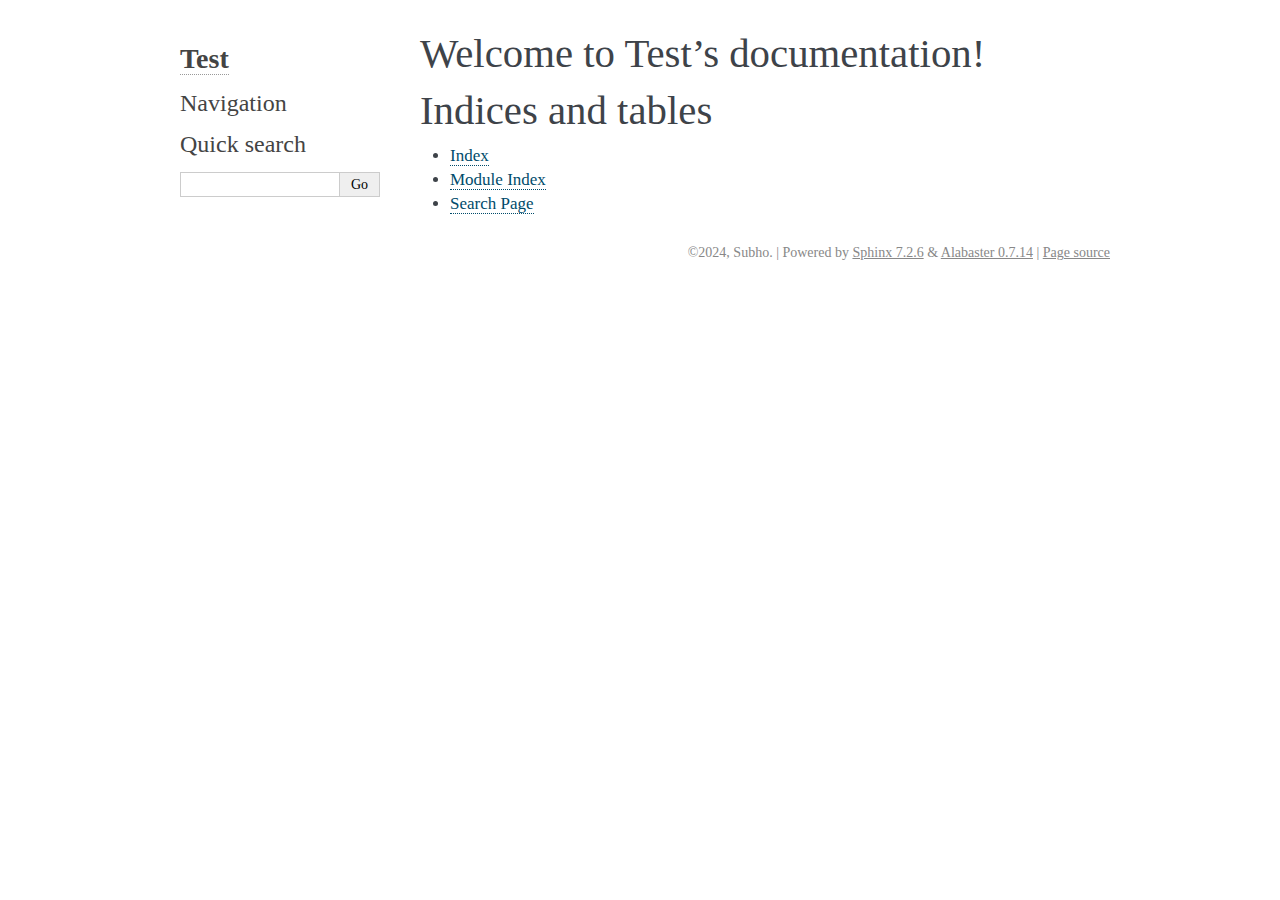
<file: index.html>
<!DOCTYPE html>

<html lang="en" data-content_root="./">
  <head>
    <meta charset="utf-8" />
    <meta name="viewport" content="width=device-width, initial-scale=1.0" /><meta name="viewport" content="width=device-width, initial-scale=1" />

    <title>Welcome to Test’s documentation! &#8212; Test  documentation</title>
    <link rel="stylesheet" type="text/css" href="_static/pygments.css?v=4f649999" />
    <link rel="stylesheet" type="text/css" href="_static/alabaster.css?v=1092348f" />
    <script src="_static/documentation_options.js?v=5929fcd5"></script>
    <script src="_static/doctools.js?v=888ff710"></script>
    <script src="_static/sphinx_highlight.js?v=dc90522c"></script>
    <link rel="index" title="Index" href="genindex.html" />
    <link rel="search" title="Search" href="search.html" />
   
  <link rel="stylesheet" href="_static/custom.css" type="text/css" />
  
  
  <meta name="viewport" content="width=device-width, initial-scale=0.9, maximum-scale=0.9" />

  </head><body>
  

    <div class="document">
      <div class="documentwrapper">
        <div class="bodywrapper">
          

          <div class="body" role="main">
            
  <section id="welcome-to-test-s-documentation">
<h1>Welcome to Test’s documentation!<a class="headerlink" href="#welcome-to-test-s-documentation" title="Link to this heading">¶</a></h1>
<div class="toctree-wrapper compound">
</div>
</section>
<section id="indices-and-tables">
<h1>Indices and tables<a class="headerlink" href="#indices-and-tables" title="Link to this heading">¶</a></h1>
<ul class="simple">
<li><p><a class="reference internal" href="genindex.html"><span class="std std-ref">Index</span></a></p></li>
<li><p><a class="reference internal" href="py-modindex.html"><span class="std std-ref">Module Index</span></a></p></li>
<li><p><a class="reference internal" href="search.html"><span class="std std-ref">Search Page</span></a></p></li>
</ul>
</section>


          </div>
          
        </div>
      </div>
      <div class="sphinxsidebar" role="navigation" aria-label="main navigation">
        <div class="sphinxsidebarwrapper">
<h1 class="logo"><a href="#">Test</a></h1>








<h3>Navigation</h3>

<div class="relations">
<h3>Related Topics</h3>
<ul>
  <li><a href="#">Documentation overview</a><ul>
  </ul></li>
</ul>
</div>
<div id="searchbox" style="display: none" role="search">
  <h3 id="searchlabel">Quick search</h3>
    <div class="searchformwrapper">
    <form class="search" action="search.html" method="get">
      <input type="text" name="q" aria-labelledby="searchlabel" autocomplete="off" autocorrect="off" autocapitalize="off" spellcheck="false"/>
      <input type="submit" value="Go" />
    </form>
    </div>
</div>
<script>document.getElementById('searchbox').style.display = "block"</script>








        </div>
      </div>
      <div class="clearer"></div>
    </div>
    <div class="footer">
      &copy;2024, Subho.
      
      |
      Powered by <a href="http://sphinx-doc.org/">Sphinx 7.2.6</a>
      &amp; <a href="https://github.com/sphinx-doc/alabaster">Alabaster 0.7.14</a>
      
      |
      <a href="_sources/index.rst.txt"
          rel="nofollow">Page source</a>
    </div>

    

    
  </body>
</html>
</file>
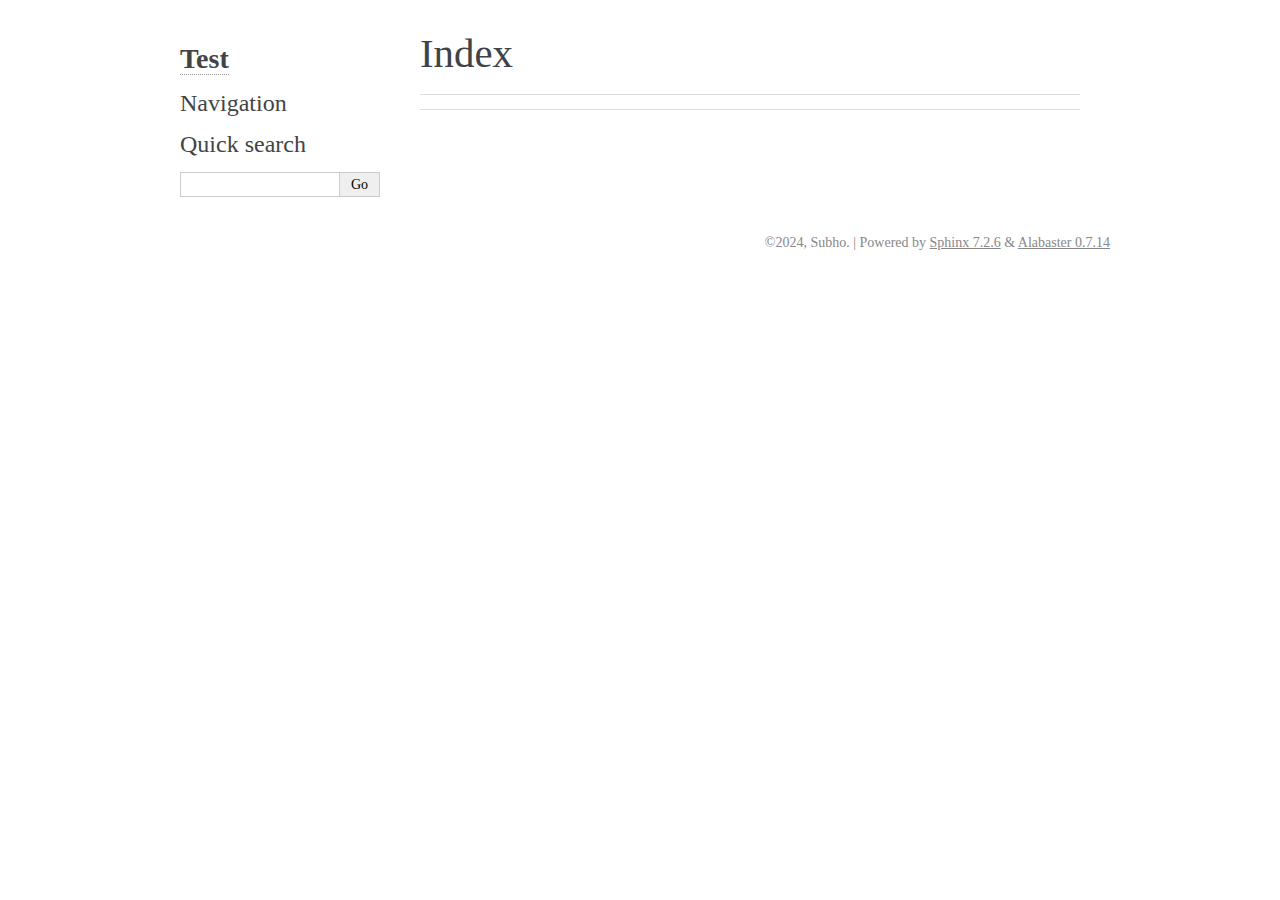
<file: genindex.html>
<!DOCTYPE html>

<html lang="en" data-content_root="./">
  <head>
    <meta charset="utf-8" />
    <meta name="viewport" content="width=device-width, initial-scale=1.0" />
    <title>Index &#8212; Test  documentation</title>
    <link rel="stylesheet" type="text/css" href="_static/pygments.css?v=4f649999" />
    <link rel="stylesheet" type="text/css" href="_static/alabaster.css?v=1092348f" />
    <script src="_static/documentation_options.js?v=5929fcd5"></script>
    <script src="_static/doctools.js?v=888ff710"></script>
    <script src="_static/sphinx_highlight.js?v=dc90522c"></script>
    <link rel="index" title="Index" href="#" />
    <link rel="search" title="Search" href="search.html" />
   
  <link rel="stylesheet" href="_static/custom.css" type="text/css" />
  
  
  <meta name="viewport" content="width=device-width, initial-scale=0.9, maximum-scale=0.9" />

  </head><body>
  

    <div class="document">
      <div class="documentwrapper">
        <div class="bodywrapper">
          

          <div class="body" role="main">
            

<h1 id="index">Index</h1>

<div class="genindex-jumpbox">
 
</div>


          </div>
          
        </div>
      </div>
      <div class="sphinxsidebar" role="navigation" aria-label="main navigation">
        <div class="sphinxsidebarwrapper">
<h1 class="logo"><a href="index.html">Test</a></h1>








<h3>Navigation</h3>

<div class="relations">
<h3>Related Topics</h3>
<ul>
  <li><a href="index.html">Documentation overview</a><ul>
  </ul></li>
</ul>
</div>
<div id="searchbox" style="display: none" role="search">
  <h3 id="searchlabel">Quick search</h3>
    <div class="searchformwrapper">
    <form class="search" action="search.html" method="get">
      <input type="text" name="q" aria-labelledby="searchlabel" autocomplete="off" autocorrect="off" autocapitalize="off" spellcheck="false"/>
      <input type="submit" value="Go" />
    </form>
    </div>
</div>
<script>document.getElementById('searchbox').style.display = "block"</script>








        </div>
      </div>
      <div class="clearer"></div>
    </div>
    <div class="footer">
      &copy;2024, Subho.
      
      |
      Powered by <a href="http://sphinx-doc.org/">Sphinx 7.2.6</a>
      &amp; <a href="https://github.com/sphinx-doc/alabaster">Alabaster 0.7.14</a>
      
    </div>

    

    
  </body>
</html>
</file>
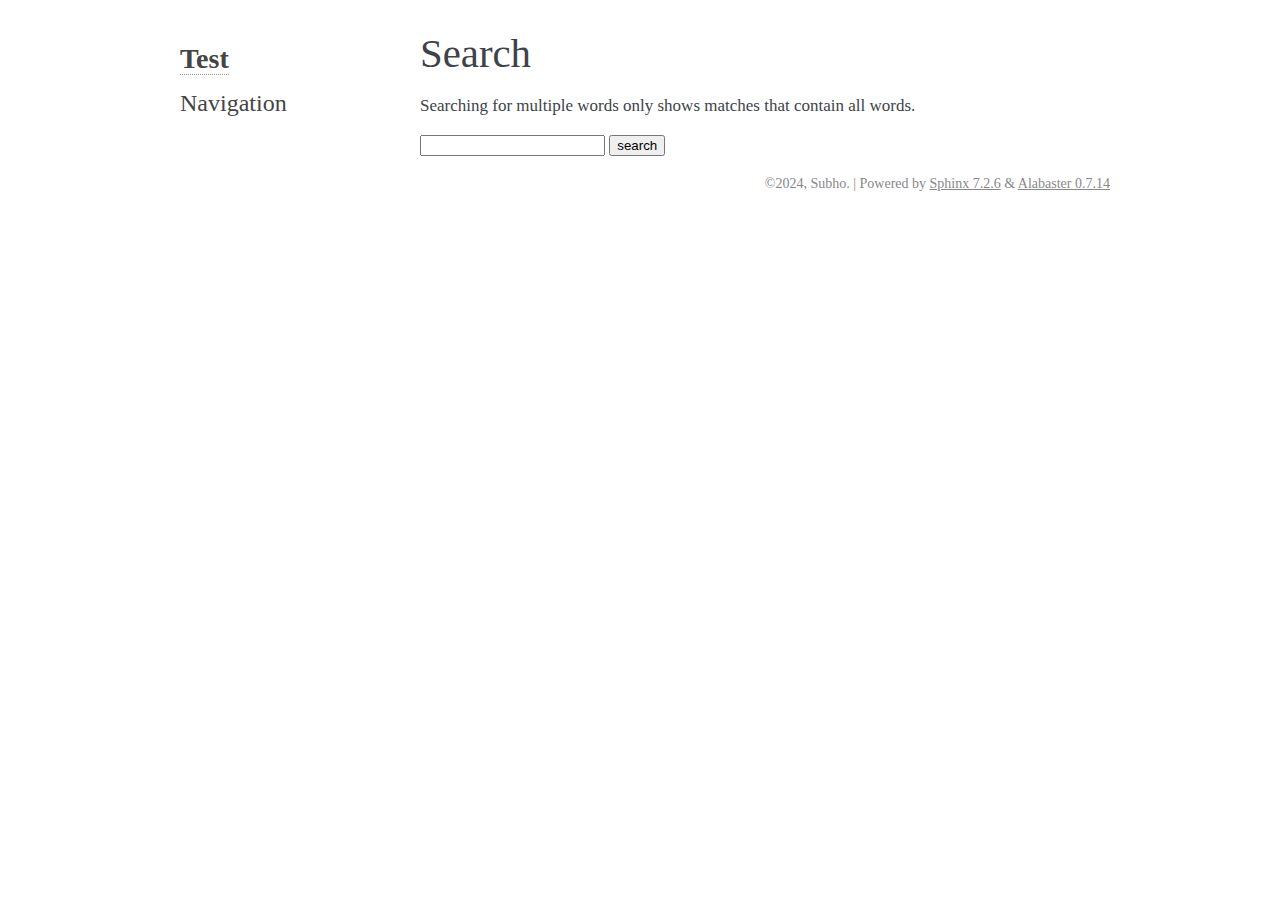
<file: search.html>
<!DOCTYPE html>

<html lang="en" data-content_root="./">
  <head>
    <meta charset="utf-8" />
    <meta name="viewport" content="width=device-width, initial-scale=1.0" />
    <title>Search &#8212; Test  documentation</title>
    <link rel="stylesheet" type="text/css" href="_static/pygments.css?v=4f649999" />
    <link rel="stylesheet" type="text/css" href="_static/alabaster.css?v=1092348f" />
    
    <script src="_static/documentation_options.js?v=5929fcd5"></script>
    <script src="_static/doctools.js?v=888ff710"></script>
    <script src="_static/sphinx_highlight.js?v=dc90522c"></script>
    <script src="_static/searchtools.js"></script>
    <script src="_static/language_data.js"></script>
    <link rel="index" title="Index" href="genindex.html" />
    <link rel="search" title="Search" href="#" />
  <script src="searchindex.js" defer></script>
  
   
  <link rel="stylesheet" href="_static/custom.css" type="text/css" />
  
  
  <meta name="viewport" content="width=device-width, initial-scale=0.9, maximum-scale=0.9" />


  </head><body>
  

    <div class="document">
      <div class="documentwrapper">
        <div class="bodywrapper">
          

          <div class="body" role="main">
            
  <h1 id="search-documentation">Search</h1>
  
  <noscript>
  <div class="admonition warning">
  <p>
    Please activate JavaScript to enable the search
    functionality.
  </p>
  </div>
  </noscript>
  
  
  <p>
    Searching for multiple words only shows matches that contain
    all words.
  </p>
  
  
  <form action="" method="get">
    <input type="text" name="q" aria-labelledby="search-documentation" value="" autocomplete="off" autocorrect="off" autocapitalize="off" spellcheck="false"/>
    <input type="submit" value="search" />
    <span id="search-progress" style="padding-left: 10px"></span>
  </form>
  
  
  
  <div id="search-results">
  
  </div>
  

          </div>
          
        </div>
      </div>
      <div class="sphinxsidebar" role="navigation" aria-label="main navigation">
        <div class="sphinxsidebarwrapper">
<h1 class="logo"><a href="index.html">Test</a></h1>








<h3>Navigation</h3>

<div class="relations">
<h3>Related Topics</h3>
<ul>
  <li><a href="index.html">Documentation overview</a><ul>
  </ul></li>
</ul>
</div>








        </div>
      </div>
      <div class="clearer"></div>
    </div>
    <div class="footer">
      &copy;2024, Subho.
      
      |
      Powered by <a href="http://sphinx-doc.org/">Sphinx 7.2.6</a>
      &amp; <a href="https://github.com/sphinx-doc/alabaster">Alabaster 0.7.14</a>
      
    </div>

    

    
  </body>
</html>
</file>
<file: _static/pygments.css>
pre { line-height: 125%; }
td.linenos .normal { color: inherit; background-color: transparent; padding-left: 5px; padding-right: 5px; }
span.linenos { color: inherit; background-color: transparent; padding-left: 5px; padding-right: 5px; }
td.linenos .special { color: #000000; background-color: #ffffc0; padding-left: 5px; padding-right: 5px; }
span.linenos.special { color: #000000; background-color: #ffffc0; padding-left: 5px; padding-right: 5px; }
.highlight .hll { background-color: #ffffcc }
.highlight { background: #f8f8f8; }
.highlight .c { color: #8f5902; font-style: italic } /* Comment */
.highlight .err { color: #a40000; border: 1px solid #ef2929 } /* Error */
.highlight .g { color: #000000 } /* Generic */
.highlight .k { color: #004461; font-weight: bold } /* Keyword */
.highlight .l { color: #000000 } /* Literal */
.highlight .n { color: #000000 } /* Name */
.highlight .o { color: #582800 } /* Operator */
.highlight .x { color: #000000 } /* Other */
.highlight .p { color: #000000; font-weight: bold } /* Punctuation */
.highlight .ch { color: #8f5902; font-style: italic } /* Comment.Hashbang */
.highlight .cm { color: #8f5902; font-style: italic } /* Comment.Multiline */
.highlight .cp { color: #8f5902 } /* Comment.Preproc */
.highlight .cpf { color: #8f5902; font-style: italic } /* Comment.PreprocFile */
.highlight .c1 { color: #8f5902; font-style: italic } /* Comment.Single */
.highlight .cs { color: #8f5902; font-style: italic } /* Comment.Special */
.highlight .gd { color: #a40000 } /* Generic.Deleted */
.highlight .ge { color: #000000; font-style: italic } /* Generic.Emph */
.highlight .ges { color: #000000 } /* Generic.EmphStrong */
.highlight .gr { color: #ef2929 } /* Generic.Error */
.highlight .gh { color: #000080; font-weight: bold } /* Generic.Heading */
.highlight .gi { color: #00A000 } /* Generic.Inserted */
.highlight .go { color: #888888 } /* Generic.Output */
.highlight .gp { color: #745334 } /* Generic.Prompt */
.highlight .gs { color: #000000; font-weight: bold } /* Generic.Strong */
.highlight .gu { color: #800080; font-weight: bold } /* Generic.Subheading */
.highlight .gt { color: #a40000; font-weight: bold } /* Generic.Traceback */
.highlight .kc { color: #004461; font-weight: bold } /* Keyword.Constant */
.highlight .kd { color: #004461; font-weight: bold } /* Keyword.Declaration */
.highlight .kn { color: #004461; font-weight: bold } /* Keyword.Namespace */
.highlight .kp { color: #004461; font-weight: bold } /* Keyword.Pseudo */
.highlight .kr { color: #004461; font-weight: bold } /* Keyword.Reserved */
.highlight .kt { color: #004461; font-weight: bold } /* Keyword.Type */
.highlight .ld { color: #000000 } /* Literal.Date */
.highlight .m { color: #990000 } /* Literal.Number */
.highlight .s { color: #4e9a06 } /* Literal.String */
.highlight .na { color: #c4a000 } /* Name.Attribute */
.highlight .nb { color: #004461 } /* Name.Builtin */
.highlight .nc { color: #000000 } /* Name.Class */
.highlight .no { color: #000000 } /* Name.Constant */
.highlight .nd { color: #888888 } /* Name.Decorator */
.highlight .ni { color: #ce5c00 } /* Name.Entity */
.highlight .ne { color: #cc0000; font-weight: bold } /* Name.Exception */
.highlight .nf { color: #000000 } /* Name.Function */
.highlight .nl { color: #f57900 } /* Name.Label */
.highlight .nn { color: #000000 } /* Name.Namespace */
.highlight .nx { color: #000000 } /* Name.Other */
.highlight .py { color: #000000 } /* Name.Property */
.highlight .nt { color: #004461; font-weight: bold } /* Name.Tag */
.highlight .nv { color: #000000 } /* Name.Variable */
.highlight .ow { color: #004461; font-weight: bold } /* Operator.Word */
.highlight .pm { color: #000000; font-weight: bold } /* Punctuation.Marker */
.highlight .w { color: #f8f8f8; text-decoration: underline } /* Text.Whitespace */
.highlight .mb { color: #990000 } /* Literal.Number.Bin */
.highlight .mf { color: #990000 } /* Literal.Number.Float */
.highlight .mh { color: #990000 } /* Literal.Number.Hex */
.highlight .mi { color: #990000 } /* Literal.Number.Integer */
.highlight .mo { color: #990000 } /* Literal.Number.Oct */
.highlight .sa { color: #4e9a06 } /* Literal.String.Affix */
.highlight .sb { color: #4e9a06 } /* Literal.String.Backtick */
.highlight .sc { color: #4e9a06 } /* Literal.String.Char */
.highlight .dl { color: #4e9a06 } /* Literal.String.Delimiter */
.highlight .sd { color: #8f5902; font-style: italic } /* Literal.String.Doc */
.highlight .s2 { color: #4e9a06 } /* Literal.String.Double */
.highlight .se { color: #4e9a06 } /* Literal.String.Escape */
.highlight .sh { color: #4e9a06 } /* Literal.String.Heredoc */
.highlight .si { color: #4e9a06 } /* Literal.String.Interpol */
.highlight .sx { color: #4e9a06 } /* Literal.String.Other */
.highlight .sr { color: #4e9a06 } /* Literal.String.Regex */
.highlight .s1 { color: #4e9a06 } /* Literal.String.Single */
.highlight .ss { color: #4e9a06 } /* Literal.String.Symbol */
.highlight .bp { color: #3465a4 } /* Name.Builtin.Pseudo */
.highlight .fm { color: #000000 } /* Name.Function.Magic */
.highlight .vc { color: #000000 } /* Name.Variable.Class */
.highlight .vg { color: #000000 } /* Name.Variable.Global */
.highlight .vi { color: #000000 } /* Name.Variable.Instance */
.highlight .vm { color: #000000 } /* Name.Variable.Magic */
.highlight .il { color: #990000 } /* Literal.Number.Integer.Long */
</file>
<file: _static/alabaster.css>
@import url("basic.css");

/* -- page layout ----------------------------------------------------------- */

body {
    font-family: Georgia, serif;
    font-size: 17px;
    background-color: #fff;
    color: #000;
    margin: 0;
    padding: 0;
}


div.document {
    width: 940px;
    margin: 30px auto 0 auto;
}

div.documentwrapper {
    float: left;
    width: 100%;
}

div.bodywrapper {
    margin: 0 0 0 220px;
}

div.sphinxsidebar {
    width: 220px;
    font-size: 14px;
    line-height: 1.5;
}

hr {
    border: 1px solid #B1B4B6;
}

div.body {
    background-color: #fff;
    color: #3E4349;
    padding: 0 30px 0 30px;
}

div.body > .section {
    text-align: left;
}

div.footer {
    width: 940px;
    margin: 20px auto 30px auto;
    font-size: 14px;
    color: #888;
    text-align: right;
}

div.footer a {
    color: #888;
}

p.caption {
    font-family: inherit;
    font-size: inherit;
}


div.relations {
    display: none;
}


div.sphinxsidebar a {
    color: #444;
    text-decoration: none;
    border-bottom: 1px dotted #999;
}

div.sphinxsidebar a:hover {
    border-bottom: 1px solid #999;
}

div.sphinxsidebarwrapper {
    padding: 18px 10px;
}

div.sphinxsidebarwrapper p.logo {
    padding: 0;
    margin: -10px 0 0 0px;
    text-align: center;
}

div.sphinxsidebarwrapper h1.logo {
    margin-top: -10px;
    text-align: center;
    margin-bottom: 5px;
    text-align: left;
}

div.sphinxsidebarwrapper h1.logo-name {
    margin-top: 0px;
}

div.sphinxsidebarwrapper p.blurb {
    margin-top: 0;
    font-style: normal;
}

div.sphinxsidebar h3,
div.sphinxsidebar h4 {
    font-family: Georgia, serif;
    color: #444;
    font-size: 24px;
    font-weight: normal;
    margin: 0 0 5px 0;
    padding: 0;
}

div.sphinxsidebar h4 {
    font-size: 20px;
}

div.sphinxsidebar h3 a {
    color: #444;
}

div.sphinxsidebar p.logo a,
div.sphinxsidebar h3 a,
div.sphinxsidebar p.logo a:hover,
div.sphinxsidebar h3 a:hover {
    border: none;
}

div.sphinxsidebar p {
    color: #555;
    margin: 10px 0;
}

div.sphinxsidebar ul {
    margin: 10px 0;
    padding: 0;
    color: #000;
}

div.sphinxsidebar ul li.toctree-l1 > a {
    font-size: 120%;
}

div.sphinxsidebar ul li.toctree-l2 > a {
    font-size: 110%;
}

div.sphinxsidebar input {
    border: 1px solid #CCC;
    font-family: Georgia, serif;
    font-size: 1em;
}

div.sphinxsidebar hr {
    border: none;
    height: 1px;
    color: #AAA;
    background: #AAA;

    text-align: left;
    margin-left: 0;
    width: 50%;
}

div.sphinxsidebar .badge {
    border-bottom: none;
}

div.sphinxsidebar .badge:hover {
    border-bottom: none;
}

/* To address an issue with donation coming after search */
div.sphinxsidebar h3.donation {
    margin-top: 10px;
}

/* -- body styles ----------------------------------------------------------- */

a {
    color: #004B6B;
    text-decoration: underline;
}

a:hover {
    color: #6D4100;
    text-decoration: underline;
}

div.body h1,
div.body h2,
div.body h3,
div.body h4,
div.body h5,
div.body h6 {
    font-family: Georgia, serif;
    font-weight: normal;
    margin: 30px 0px 10px 0px;
    padding: 0;
}

div.body h1 { margin-top: 0; padding-top: 0; font-size: 240%; }
div.body h2 { font-size: 180%; }
div.body h3 { font-size: 150%; }
div.body h4 { font-size: 130%; }
div.body h5 { font-size: 100%; }
div.body h6 { font-size: 100%; }

a.headerlink {
    color: #DDD;
    padding: 0 4px;
    text-decoration: none;
}

a.headerlink:hover {
    color: #444;
    background: #EAEAEA;
}

div.body p, div.body dd, div.body li {
    line-height: 1.4em;
}

div.admonition {
    margin: 20px 0px;
    padding: 10px 30px;
    background-color: #EEE;
    border: 1px solid #CCC;
}

div.admonition tt.xref, div.admonition code.xref, div.admonition a tt {
    background-color: #FBFBFB;
    border-bottom: 1px solid #fafafa;
}

div.admonition p.admonition-title {
    font-family: Georgia, serif;
    font-weight: normal;
    font-size: 24px;
    margin: 0 0 10px 0;
    padding: 0;
    line-height: 1;
}

div.admonition p.last {
    margin-bottom: 0;
}

div.highlight {
    background-color: #fff;
}

dt:target, .highlight {
    background: #FAF3E8;
}

div.warning {
    background-color: #FCC;
    border: 1px solid #FAA;
}

div.danger {
    background-color: #FCC;
    border: 1px solid #FAA;
    -moz-box-shadow: 2px 2px 4px #D52C2C;
    -webkit-box-shadow: 2px 2px 4px #D52C2C;
    box-shadow: 2px 2px 4px #D52C2C;
}

div.error {
    background-color: #FCC;
    border: 1px solid #FAA;
    -moz-box-shadow: 2px 2px 4px #D52C2C;
    -webkit-box-shadow: 2px 2px 4px #D52C2C;
    box-shadow: 2px 2px 4px #D52C2C;
}

div.caution {
    background-color: #FCC;
    border: 1px solid #FAA;
}

div.attention {
    background-color: #FCC;
    border: 1px solid #FAA;
}

div.important {
    background-color: #EEE;
    border: 1px solid #CCC;
}

div.note {
    background-color: #EEE;
    border: 1px solid #CCC;
}

div.tip {
    background-color: #EEE;
    border: 1px solid #CCC;
}

div.hint {
    background-color: #EEE;
    border: 1px solid #CCC;
}

div.seealso {
    background-color: #EEE;
    border: 1px solid #CCC;
}

div.topic {
    background-color: #EEE;
}

p.admonition-title {
    display: inline;
}

p.admonition-title:after {
    content: ":";
}

pre, tt, code {
    font-family: 'Consolas', 'Menlo', 'DejaVu Sans Mono', 'Bitstream Vera Sans Mono', monospace;
    font-size: 0.9em;
}

.hll {
    background-color: #FFC;
    margin: 0 -12px;
    padding: 0 12px;
    display: block;
}

img.screenshot {
}

tt.descname, tt.descclassname, code.descname, code.descclassname {
    font-size: 0.95em;
}

tt.descname, code.descname {
    padding-right: 0.08em;
}

img.screenshot {
    -moz-box-shadow: 2px 2px 4px #EEE;
    -webkit-box-shadow: 2px 2px 4px #EEE;
    box-shadow: 2px 2px 4px #EEE;
}

table.docutils {
    border: 1px solid #888;
    -moz-box-shadow: 2px 2px 4px #EEE;
    -webkit-box-shadow: 2px 2px 4px #EEE;
    box-shadow: 2px 2px 4px #EEE;
}

table.docutils td, table.docutils th {
    border: 1px solid #888;
    padding: 0.25em 0.7em;
}

table.field-list, table.footnote {
    border: none;
    -moz-box-shadow: none;
    -webkit-box-shadow: none;
    box-shadow: none;
}

table.footnote {
    margin: 15px 0;
    width: 100%;
    border: 1px solid #EEE;
    background: #FDFDFD;
    font-size: 0.9em;
}

table.footnote + table.footnote {
    margin-top: -15px;
    border-top: none;
}

table.field-list th {
    padding: 0 0.8em 0 0;
}

table.field-list td {
    padding: 0;
}

table.field-list p {
    margin-bottom: 0.8em;
}

/* Cloned from
 * https://github.com/sphinx-doc/sphinx/commit/ef60dbfce09286b20b7385333d63a60321784e68
 */
.field-name {
    -moz-hyphens: manual;
    -ms-hyphens: manual;
    -webkit-hyphens: manual;
    hyphens: manual;
}

table.footnote td.label {
    width: .1px;
    padding: 0.3em 0 0.3em 0.5em;
}

table.footnote td {
    padding: 0.3em 0.5em;
}

dl {
    margin-left: 0;
    margin-right: 0;
    margin-top: 0;
    padding: 0;
}

dl dd {
    margin-left: 30px;
}

blockquote {
    margin: 0 0 0 30px;
    padding: 0;
}

ul, ol {
    /* Matches the 30px from the narrow-screen "li > ul" selector below */
    margin: 10px 0 10px 30px;
    padding: 0;
}

pre {
    background: #EEE;
    padding: 7px 30px;
    margin: 15px 0px;
    line-height: 1.3em;
}

div.viewcode-block:target {
    background: #ffd;
}

dl pre, blockquote pre, li pre {
    margin-left: 0;
    padding-left: 30px;
}

tt, code {
    background-color: #ecf0f3;
    color: #222;
    /* padding: 1px 2px; */
}

tt.xref, code.xref, a tt {
    background-color: #FBFBFB;
    border-bottom: 1px solid #fff;
}

a.reference {
    text-decoration: none;
    border-bottom: 1px dotted #004B6B;
}

/* Don't put an underline on images */
a.image-reference, a.image-reference:hover {
    border-bottom: none;
}

a.reference:hover {
    border-bottom: 1px solid #6D4100;
}

a.footnote-reference {
    text-decoration: none;
    font-size: 0.7em;
    vertical-align: top;
    border-bottom: 1px dotted #004B6B;
}

a.footnote-reference:hover {
    border-bottom: 1px solid #6D4100;
}

a:hover tt, a:hover code {
    background: #EEE;
}


@media screen and (max-width: 870px) {

    div.sphinxsidebar {
    	display: none;
    }

    div.document {
       width: 100%;

    }

    div.documentwrapper {
    	margin-left: 0;
    	margin-top: 0;
    	margin-right: 0;
    	margin-bottom: 0;
    }

    div.bodywrapper {
    	margin-top: 0;
    	margin-right: 0;
    	margin-bottom: 0;
    	margin-left: 0;
    }

    ul {
    	margin-left: 0;
    }

	li > ul {
        /* Matches the 30px from the "ul, ol" selector above */
		margin-left: 30px;
	}

    .document {
    	width: auto;
    }

    .footer {
    	width: auto;
    }

    .bodywrapper {
    	margin: 0;
    }

    .footer {
    	width: auto;
    }

    .github {
        display: none;
    }



}



@media screen and (max-width: 875px) {

    body {
        margin: 0;
        padding: 20px 30px;
    }

    div.documentwrapper {
        float: none;
        background: #fff;
    }

    div.sphinxsidebar {
        display: block;
        float: none;
        width: 102.5%;
        margin: 50px -30px -20px -30px;
        padding: 10px 20px;
        background: #333;
        color: #FFF;
    }

    div.sphinxsidebar h3, div.sphinxsidebar h4, div.sphinxsidebar p,
    div.sphinxsidebar h3 a {
        color: #fff;
    }

    div.sphinxsidebar a {
        color: #AAA;
    }

    div.sphinxsidebar p.logo {
        display: none;
    }

    div.document {
        width: 100%;
        margin: 0;
    }

    div.footer {
        display: none;
    }

    div.bodywrapper {
        margin: 0;
    }

    div.body {
        min-height: 0;
        padding: 0;
    }

    .rtd_doc_footer {
        display: none;
    }

    .document {
        width: auto;
    }

    .footer {
        width: auto;
    }

    .footer {
        width: auto;
    }

    .github {
        display: none;
    }
}


/* misc. */

.revsys-inline {
    display: none!important;
}

/* Hide fugly table cell borders in ..bibliography:: directive output */
table.docutils.citation, table.docutils.citation td, table.docutils.citation th {
  border: none;
  /* Below needed in some edge cases; if not applied, bottom shadows appear */
  -moz-box-shadow: none;
  -webkit-box-shadow: none;
  box-shadow: none;
}


/* relbar */

.related {
    line-height: 30px;
    width: 100%;
    font-size: 0.9rem;
}

.related.top {
    border-bottom: 1px solid #EEE;
    margin-bottom: 20px;
}

.related.bottom {
    border-top: 1px solid #EEE;
}

.related ul {
    padding: 0;
    margin: 0;
    list-style: none;
}

.related li {
    display: inline;
}

nav#rellinks {
    float: right;
}

nav#rellinks li+li:before {
    content: "|";
}

nav#breadcrumbs li+li:before {
    content: "\00BB";
}

/* Hide certain items when printing */
@media print {
    div.related {
        display: none;
    }
}
</file>
<file: _static/custom.css>
/* This file intentionally left blank. */
</file>
